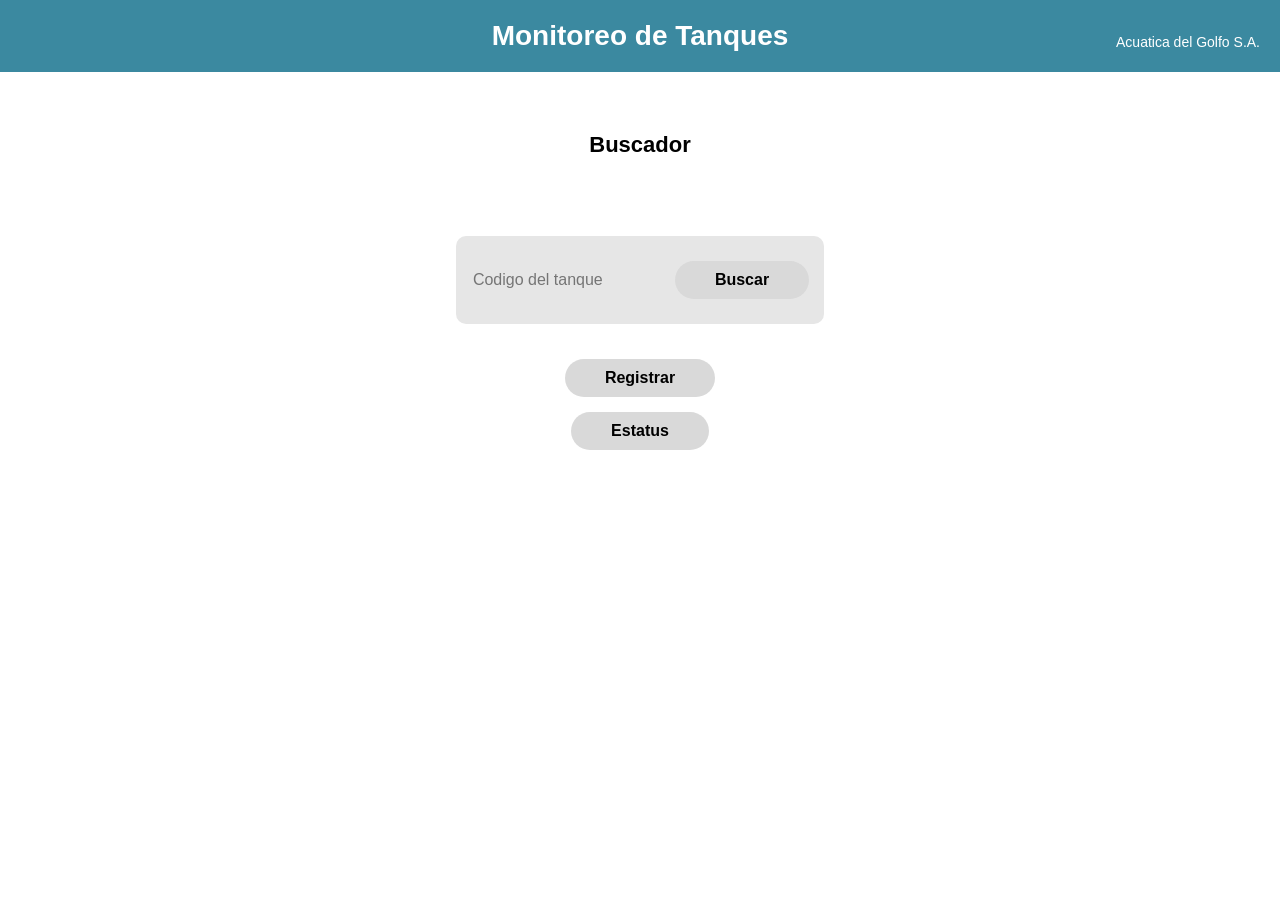
<file: index.html>
<!--Menu-->
<!DOCTYPE html>
<html lang="en">
<head>
    <meta charset="UTF-8">
    <meta name="viewport" content="width=device-width, initial-scale=1.0">
    <title>My Website</title>
    <link rel="stylesheet" href="style.css"> 
</head>
<body>
    <header>
        <h1>Monitoreo de Tanques</h1>
        <p class="empresa">Acuatica del Golfo S.A.</p>
    </header>

    <main>
        <section id="home">
            <h2>Buscador</h2>
            <p>Ingrese el codigo del tanque a monitorear.</p>
        </section>

        <div class="search-box">
            <input type="text" id="buscarTanque" placeholder="Codigo del tanque">
            <button id="btnBuscar" class="btn">Buscar</button>
        </div>

        <div id="resultadoBusqueda"></div>
       
        <button id="btnRegistro" class="btn">Registrar</button>
        <button id="btnEstatus" class="btn">Estatus</button>

        <script src="app.js"></script>
    </main>
</body>
</html>
</file>
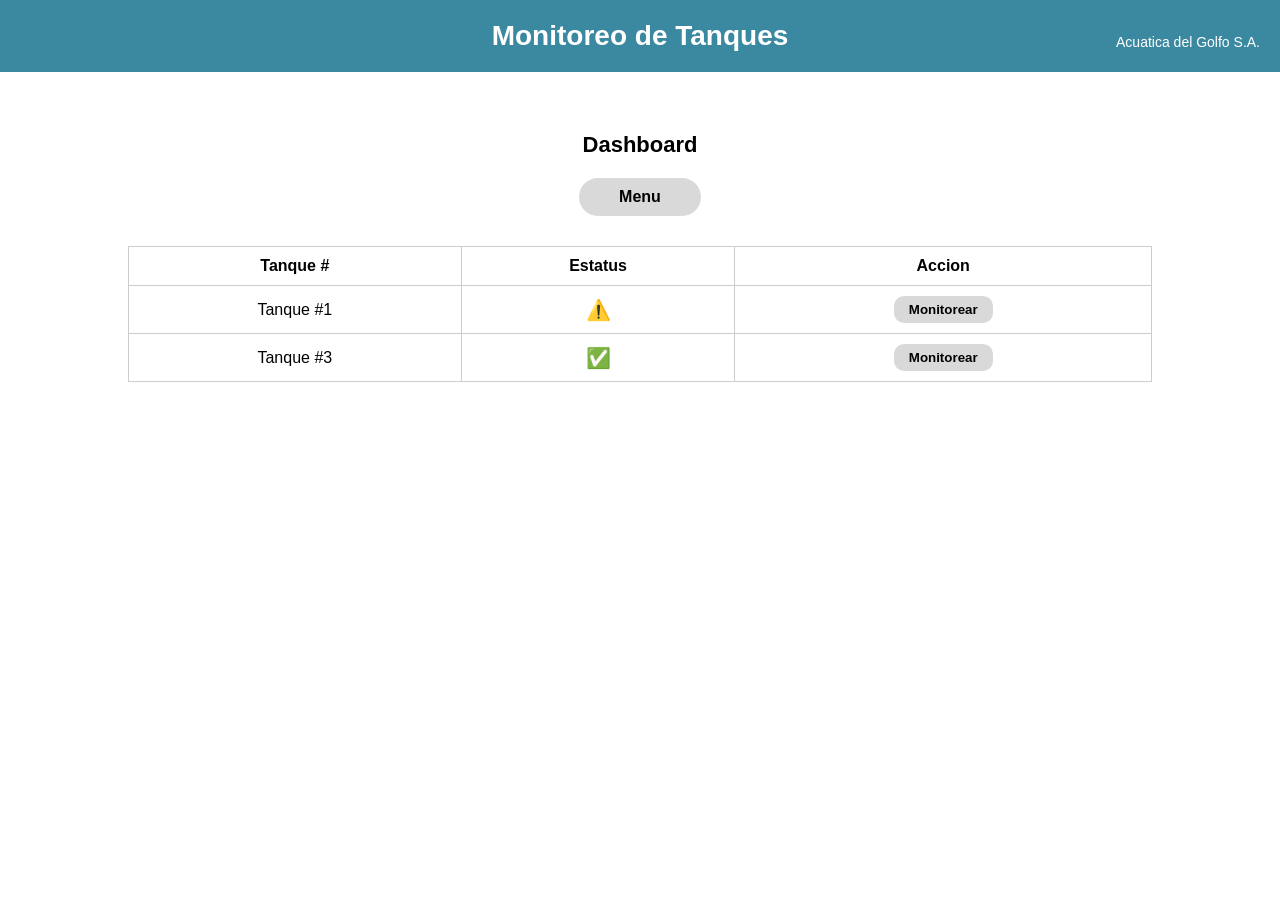
<file: estatus.html>
<!DOCTYPE html>
<html lang="en">    
    <head>
        <meta charset="UTF-8">
        <meta name="viewport" content="width=device-width, initial-scale=1.0">
        <title>Document</title>
        <link rel="stylesheet" href="style.css"> 
    </head>
    <body>
        <header>
            <h1>Monitoreo de Tanques</h1>
            <p class="empresa">Acuatica del Golfo S.A.</p>
        </header>
        <main>
            <h2>Dashboard</h2>
            <button id="btnMenu" class="btn">Menu</button>

            <table class="dashboard">
                <tr>
                    <th>Tanque #</th>
                    <th>Estatus</th>
                    <th>Accion</th>
                </tr>
                <!--Filas de informacion ficticia, cambiar luego-->
                <tr>
                    <td>Tanque #1</td>
                    <td><span class="alerta">⚠️</span></td>
                    <td><button class="btn-monitor">Monitorear</button></td>
                </tr>
                <tr>
                    <td>Tanque #3</td>
                    <td><span class="ok">✅</span></td>
                    <td><button class="btn-monitor">Monitorear</button></td>
                </tr>
            </table>
        </main>
        <script src="app.js"></script>
    </body>
</html>
</file>
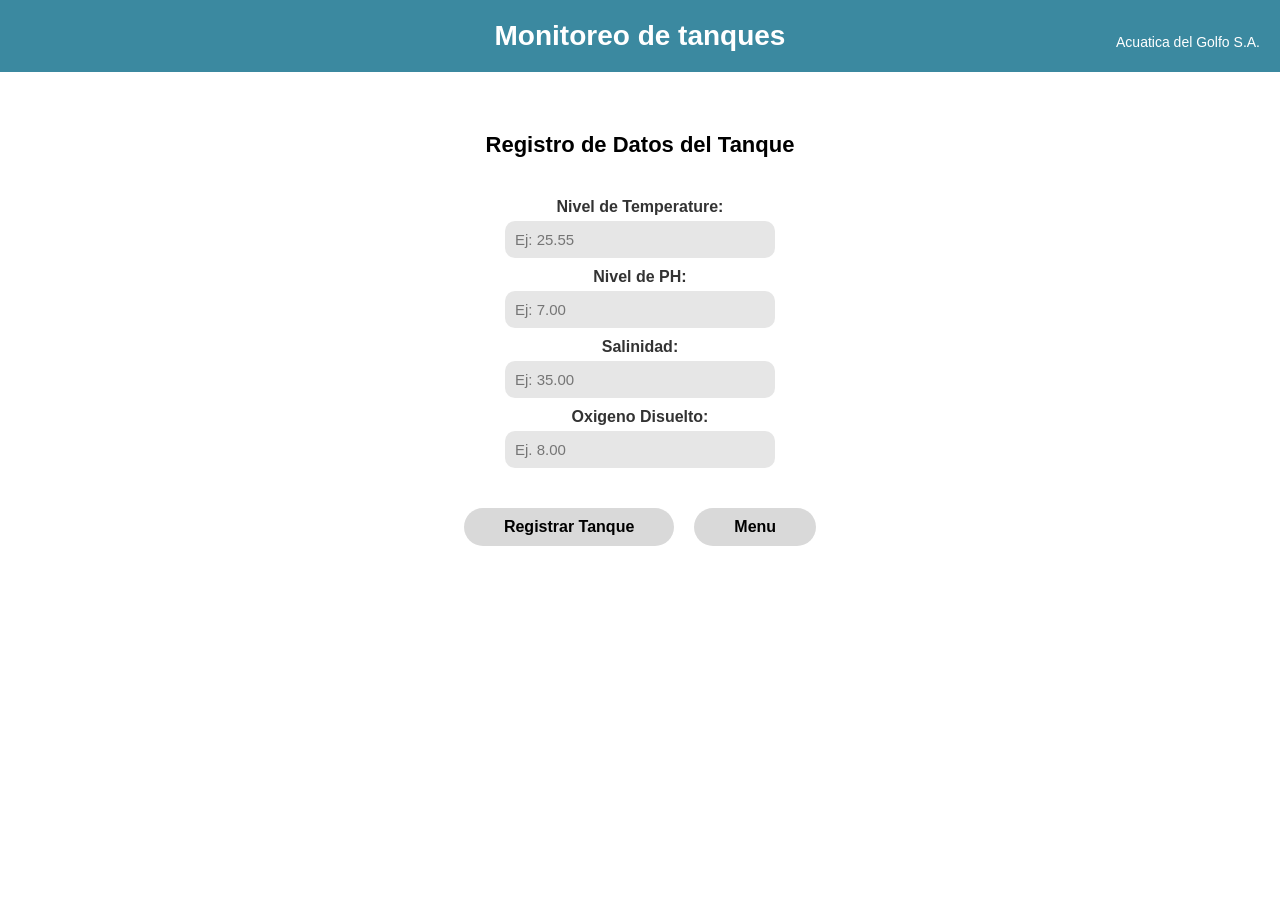
<file: registro.html>
<!DOCTYPE html>
<html lang="en">
<head>
    <meta charset="UTF-8">
    <meta name="viewport" content="width=device-width, initial-scale=1.0">
    <title>Document</title>
    <link rel="stylesheet" href="style.css">
</head>
</head>
<body>
    <header>
        <h1>Monitoreo de tanques</h1>
        <p class="empresa">Acuatica del Golfo S.A.</p>
    </header>
    <main>
        <h2>Registro de Datos del Tanque</h2>
        <form class="form-registro">

            <label for="temperatura">Nivel de Temperature:</label>
            <input type="number" id="temperatura" name="temperatura" placeholder="Ej: 25.55" step="0.01" required>

            <label for="ph">Nivel de PH:</label>
            <input type="number" id="ph" name="ph" placeholder="Ej: 7.00" step="0.01" required>

            <label for="salinidad">Salinidad:</label>
            <input type="number" id="salinidad" name="salinidad" step="0.01"placeholder="Ej: 35.00" required>

            <label for="oxigeno">Oxigeno Disuelto:</label>
            <input type="number" id="oxigeno" name="oxigeno" placeholder="Ej. 8.00" step="0.01" required>

            <div class="botones">
                <button type="submit" class="btn">Registrar Tanque</button>
                <button type="button" id="btnMenu" class="btn">Menu</button>
            </div>
        </form>
    </main>
    <script src="app.js"></script>
</body>
</html>
</file>
<file: style.css>
/*Pagina indice*/
body{
    font-family: Arial,sans-serif;
    margin: 0;
    background-color: #ffffff;
    color: #000;
    text-align: center;
}

header {
    background-color: #3b89a0;
    color: white;
    padding: 20px 0;
    position: relative;
}

header h1 {
    margin: 0;
    font-size: 28px;
}

header .empresa {
    position: absolute;
    right:20px;
    top: 20px;
    font-size: 14px;
}

main {
    margin-top: 60px;
}

h2{
    font-size: 22px;
    margin-bottom: 20px;
}

p{
    color: white;
    margin-bottom: 20px;
}

.search-box {
  display: inline-flex;
  align-items: center;
  background-color: #e6e6e6;
  border-radius: 10px;
  padding: 10px 15px;
  margin: 20px auto;
}

.search-box input {
  border: none;
  background: transparent;
  outline: none;
  font-size: 16px;
  width: 200px;
}

.search-box span {
    color: #555;
    margin-left: 5px;
}

.btn {
    display: block;
    margin: 15px auto;
    background-color: #d9d9d9;
    border: none;
    border-radius: 20px;
    padding: 10px 40px;
    font-size: 16px;
    font-weight: bold;
    cursor: pointer;
    transition: background-color 0.3s;
}

.btn:hover {
    background-color: #bfbfbf;
}

/*Pagina Registro*/
.form-registro {
  display: flex;
  flex-direction: column;
  align-items: center;
  margin-top: 30px;
}

.form-registro label {
  font-weight: bold;
  color: #333;
  margin-top: 10px;
}

.form-registro input {
  background-color: #e6e6e6;
  border: none;
  border-radius: 10px;
  padding: 10px;
  width: 250px;
  margin-top: 5px;
  font-size: 15px;
  outline: none;
}

.botones {
  display: flex;
  justify-content: center;
  gap: 20px;
  margin-top: 25px;
}

.btn-verde {
  background-color: #7be495;
}

.btn-verde:hover {
  background-color: #5fd67a;
}

/*Pagina Estatus*/

.dashboard {
  margin: 30px auto;
  border-collapse: collapse;
  width: 80%;
}

.dashboard th, .dashboard td {
  border: 1px solid #ccc;
  padding: 10px;
}

.alerta {
  color: red;
  font-size: 20px;
}

.ok {
  color: green;
  font-size: 20px;
}

.btn-monitor {
  background-color: #d9d9d9;
  border: none;
  border-radius: 10px;
  padding: 6px 15px;
  cursor: pointer;
  font-weight: bold;
}

/*Pagina monitoreo*/
.tanque-info {
  display: flex;
  justify-content: space-between;
  align-items: center;
  margin: 20px 40px;
}

.graficas {
  display: grid;
  grid-template-columns: repeat(auto-fit, minmax(300px, 1fr));
  gap: 20px;
  margin: 20px;
}

.grafica {
  border: 1px solid #ccc;
  border-radius: 10px;
  padding: 15px;
  background-color: #f9f9f9;
}

.valor {
  font-size: 24px;
  font-weight: bold;
  margin-bottom: 10px;
}
</file>
